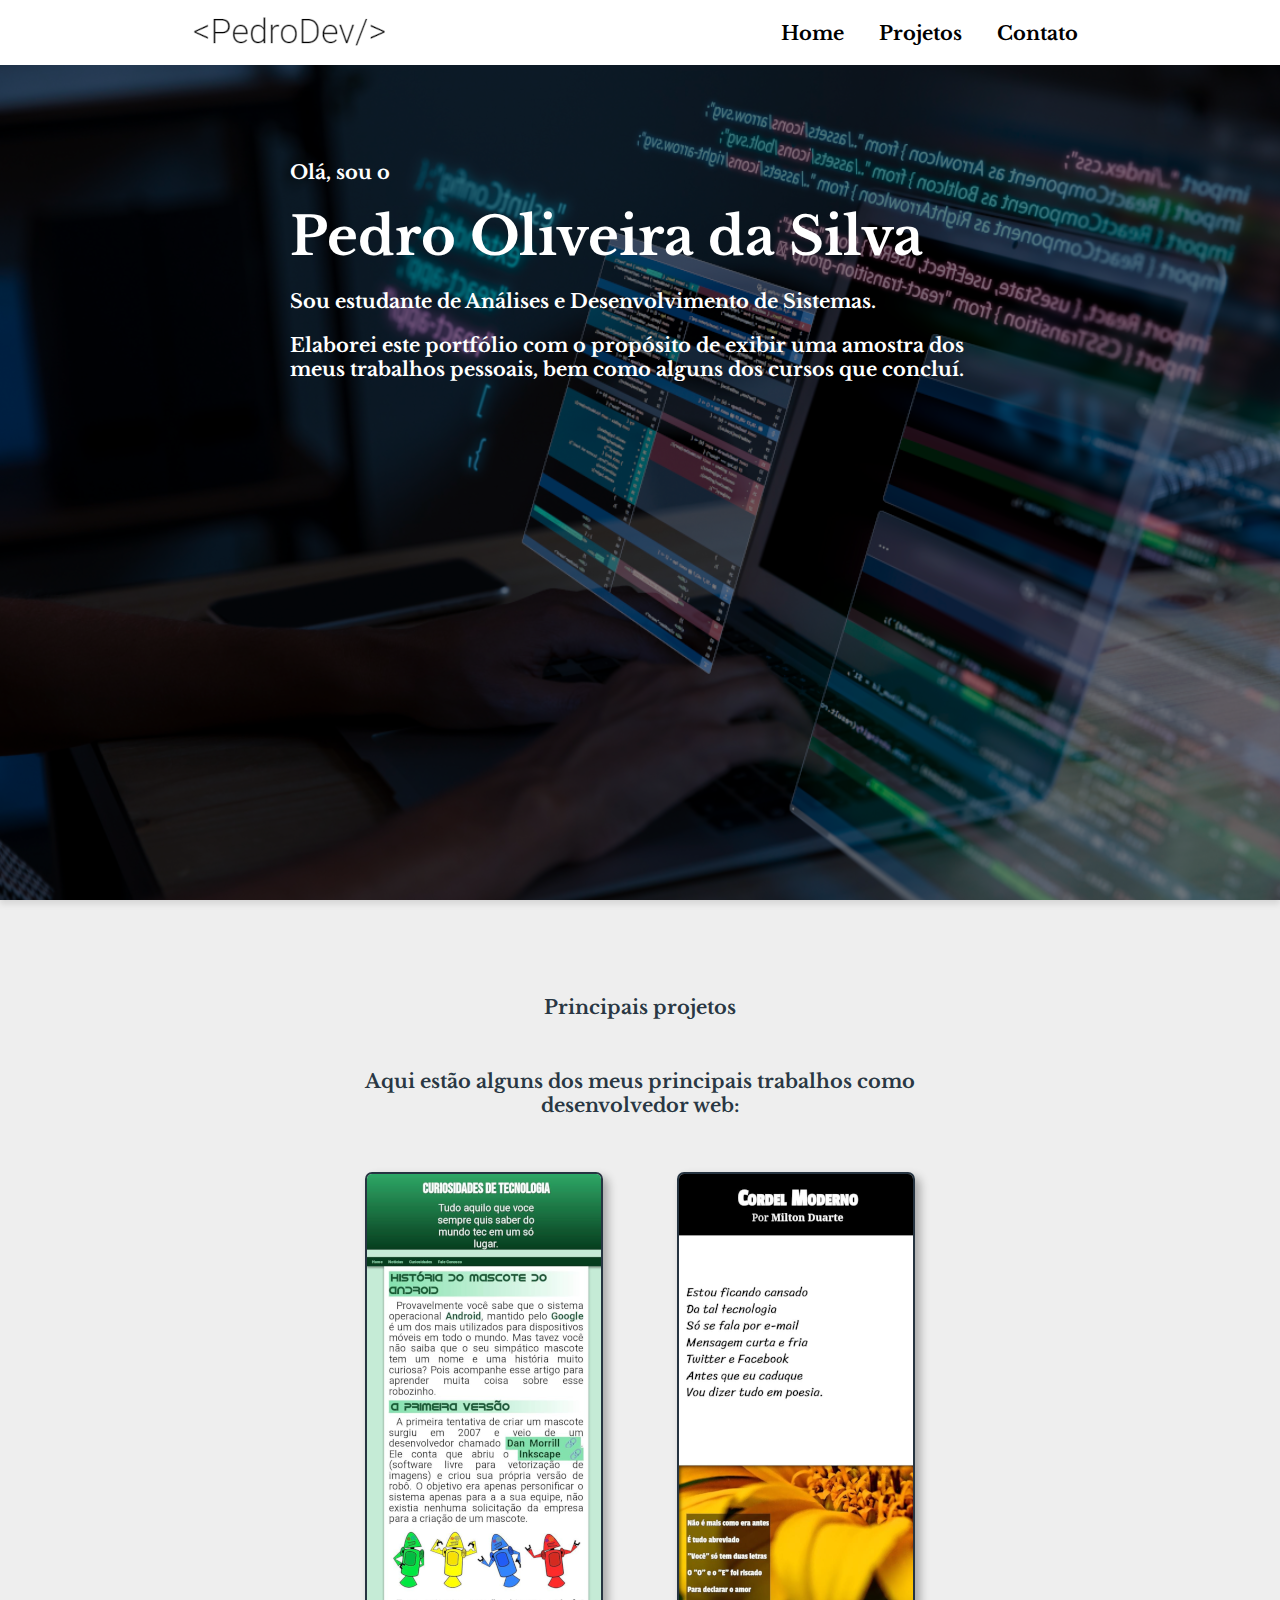
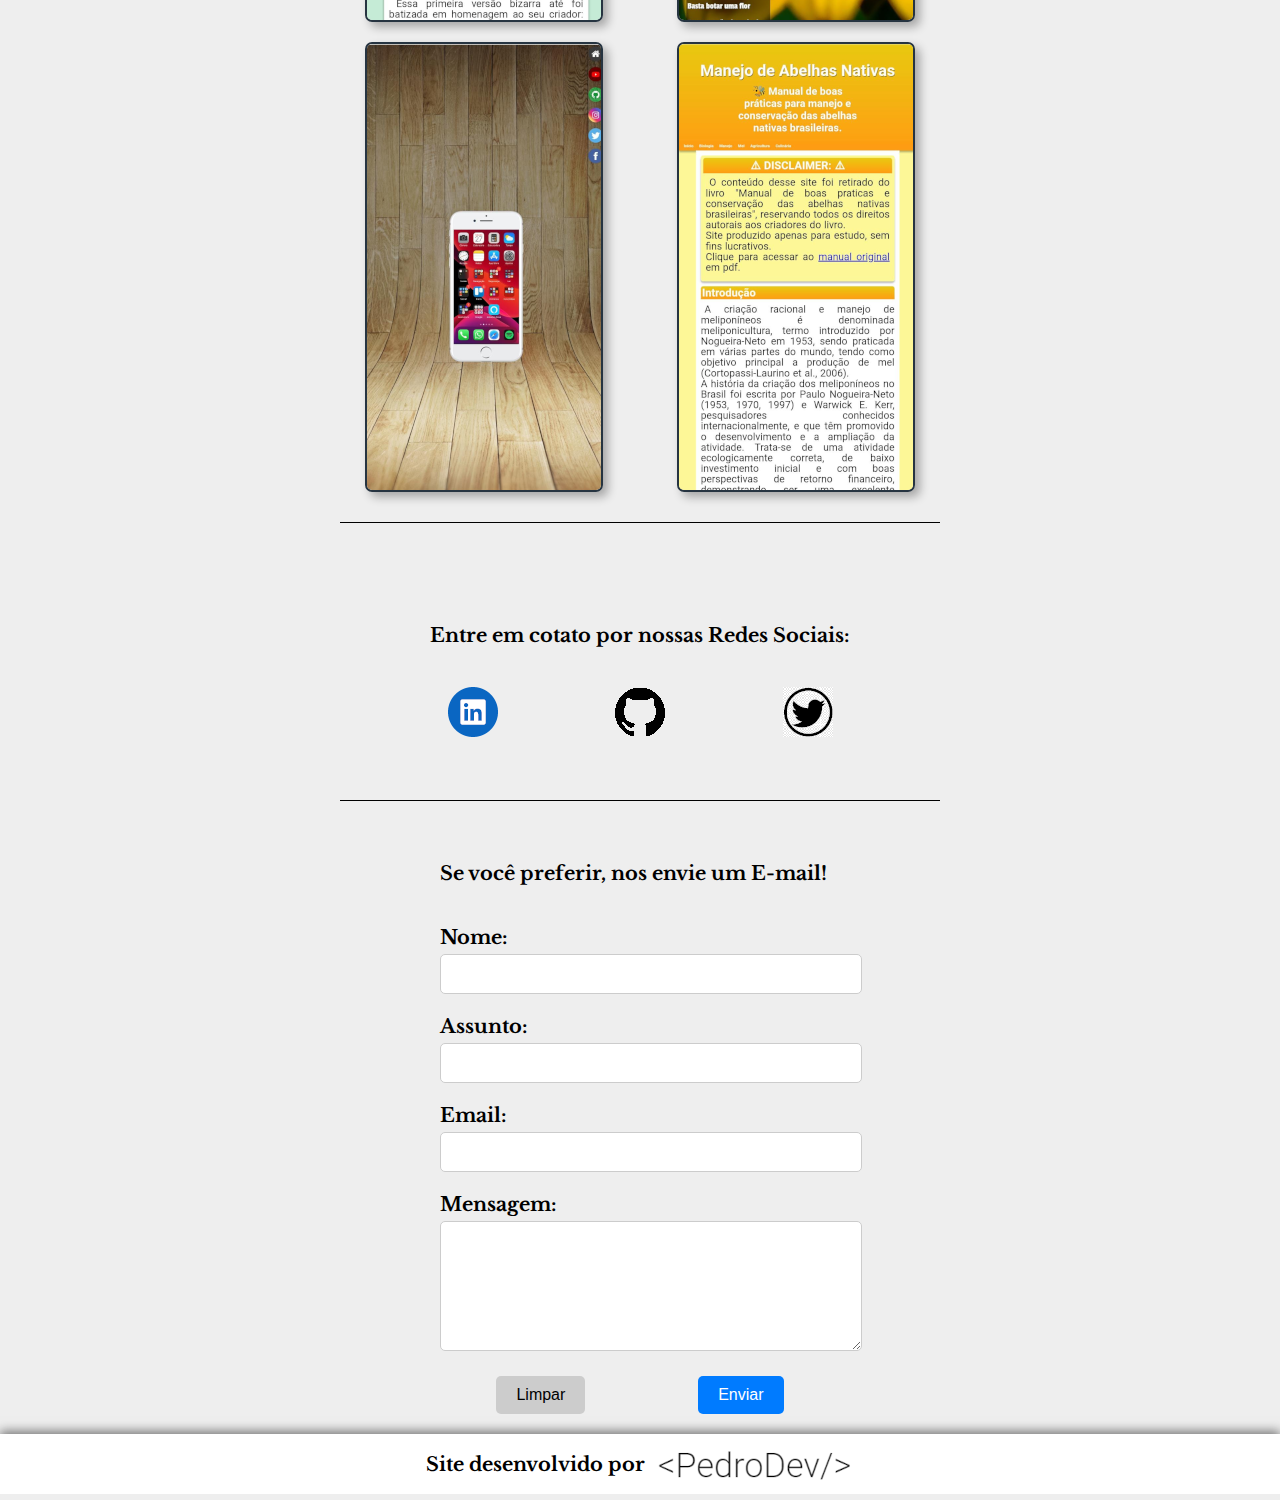
<file: index.html>
<!DOCTYPE html>
<html lang="pt-br">
<head>
    <meta charset="UTF-8">
    <meta name="viewport" content="width=device-width, initial-scale=1.0">
    <link rel="shortcut icon" href="imagens/icon.png" type="image/x-icon">
     <link rel="stylesheet" href="mobile.css">
    <link rel="stylesheet" href="style.css">
    <title>Portifólio Pedro</title>
</head>
<body>
    <header>
        <section id="js-inicio">
            <nav>
                <div id="logo"><a href="#"><img src="imagens/logo.png" alt="Logo PedroDev"></a></div>
                <div id="botoes">
                    <a href="#js-inicio"  class="menu">Home</a>
                    <a href="#espaco-conteudo"  class="menu">Projetos</a>
                    <a href="#espaco-contato"  class="menu">Contato</a>
                </div>
            </nav>
        </section>
    </header>
    <main>
        
        <section class="apresentacao"  id="js-apresentacao" style="background-image: url('imagens/background.png'); background-size: cover; background-position: center; background-color: rgba(0,0,0,0.5);">
            <div class="conteudo-apresentacao">
                <p>Olá, sou o</p>
                <h1>Pedro Oliveira da Silva</h1>
                <p>Sou estudante de Análises e Desenvolvimento de Sistemas.</p>
                <p>Elaborei este portfólio com o propósito de exibir uma amostra dos meus trabalhos pessoais, bem como alguns dos cursos que concluí.</p>
            </div>
        </section>
        <div id="js-conteudo"></div>
        <div id="espaco-conteudo"></div>
        <section class="conteudo" id="js-conteudo">
            <h1>Principais projetos</h1>
            <p>Aqui estão alguns dos meus principais trabalhos como desenvolvedor web:</p>
            <div class="meus-projetos">
                
                <div id="projeto"><a href="https://oliveirapedro91.github.io/projeto-android-2/#" target="_blank"><img src="imagens/projeto-android.png" alt="Projeto android feito pelo curso em vídeo"></a>
                </div>
                <div id="projeto"><a href="https://oliveirapedro91.github.io/projeto-cordel/" target="_blank"><img src="imagens/projeto-cordel.png" alt="Projeto cordel feito pelo Curso em vídeo"></a>
                </div>
                <div id="projeto"><a href="https://oliveirapedro91.github.io/Projeto-Social/"  target="_blank"><img src="imagens/projeto-social.png" alt="Projeto de telas de redes sociais feito pelo Curso em vídeo"></a>
                </div>
                <div id="projeto"><a href="https://oliveirapedro91.github.io/abelhas/"  target="_blank"><img src="imagens/projeto-abelhas.png" alt="Projeto de minha autoria feito com ensinamentos do Curso em vídeo usando conteúdo do livro: Manual de boas práticas e manejo de abelhas sem ferrão."></a></div>
            </div>
        </section>
        <div class="vazia"></div>
        <div id="espaco-contato"></div>
        <section class="js-contato" id="js-contato">
            <h1>Entre em cotato por nossas Redes Sociais:</h1>
            <div class="redes-sociais">
                <!-- Likedin -->
                <a href="https://www.linkedin.com/in/pedro-oliveira-da-silva-46207953/" target="_blank"><img src="imagens/linkedin.png" alt="Linkedin"></a>
                <!-- GitHub -->
                <a href="https://github.com/OliveiraPedro91" target="_blank"><img src="imagens/github.png" alt="github"></a>
                <!-- Twiiter -->
                <a href="https://twitter.com/posbds"><img src="imagens/twitter.png" alt="Twitter"></a>
             </div>
             <br>
             <br>
             <div class="vazia"></div>
             <div class="container">
                <h2>Se você preferir, nos envie um E-mail!</h2>
                <form action="https://formsubmit.co/pedrooliveira131@gmail.com" method="POST">
                    
                    <div class="form-group"><input type="hidden" name="_next" value="https://oliveirapedro91.github.io/pedro-portifolio/"></div>
                    <div class="form-group">
                        <label for="nome">Nome:</label>
                        <input type="text" id="nome" name="nome" required>
                    </div>
        
                    <div class="form-group">
                        <label for="assunto">Assunto:</label>
                        <input type="text" id="assunto" name="assunto" required>
                    </div>
        
                    <div class="form-group">
                        <label for="email">Email:</label>
                        <input type="email" id="email" name="email" required>
                    </div>
        
                    <div class="form-group">
                        <label for="mensagem">Mensagem:</label>
                        <textarea id="mensagem" name="mensagem" rows="6" required></textarea>
                    </div>
        
                    <div class="button-container">
                        <button type="reset">Limpar</button>
                        <button type="submit">Enviar</button>
                    </div>
                </form>
            </div>
        </section>
    </main>
    <footer>
        <p>Site desenvolvido por </p><img src="imagens/logo.png" alt="Logo PedroDev">
    </footer>
</body>
</html
</file>
<file: mobile.css>
/* CSS para Smarthphones */
@charset "UTF-8";
@media  screen and (max-width: 500px) {
    nav{
        padding-bottom: 10px;
        display: flex;
        flex-direction: column;
    }
    nav > div#logo {
        padding: 0px;
    }
    nav > div#botoes{
        width: 90%;
        text-align: center;
        padding-bottom: 1px;
        display: flex;
        flex-direction: column;
    }
    div#espaco-mobile{
        display: none;
    }
    section.apresentacao{
        text-align: justify;
        height: 100vh;
        display: block;
        flex-direction: column;
        align-items: flex-start;
    }
    section.apresentacao h1{
        font-size: 1.9rem;
        font-weight: bolder;
    }
    section.apresentacao p{
        font-size: 0.9rem;
        font-weight: normal;
    }
    div.vazia{
        max-width: 450px;
    }

}
</file>
<file: style.css>
@charset "UTF-8";
@import url('https://fonts.googleapis.com/css2?family=Libre+Baskerville:wght@400;700&display=swap');
*{
    margin: 0;
    padding: 0;
    font-size: 1.1rem;
}
html{
    font-family: 'Libre Baskerville', serif;
    font-weight: bold;
    background-color: #eee;
    scroll-behavior: smooth;
}
#logo{
    padding: 3px;
}
nav{
    position: fixed;
    width: 100%;
    background-color: white;
    font-size: 1.1rem;
    display: flex;
    justify-content: space-around;
    align-items: center;
}
a.menu{
    padding: 10px;
    text-decoration: none;
    color: black;
    border-radius: 20px;
    margin-left: 5px;
    margin-right: 5px;
}
a.menu:hover{
    background-color: rgba(13, 29, 44, 0.89);
    color: white;
    font-weight: bolder;
}
div#espaco-mobile{
    display: none;
}
section.apresentacao{
    /* tamanho da apresentação */
    width: 100%;
    height: 100vh;
    /* Parametros da foto de fundo */
    background-blend-mode: color;
    background-attachment: fixed;
    box-shadow: 0px 4px 6px rgba(0, 0, 0, 0.1);
}
    /* Textos */
div.conteudo-apresentacao{
    max-width: 720px;
    margin: auto;
    padding-top: 150px;
    height: 50vh;
    color: white;
}
div.conteudo-apresentacao h1 {
    font-size: 3rem;
    padding: 10px;
}
div.conteudo-apresentacao p{
    font-size: 1.1rem;
    padding: 10px;
}
/* inicio da section conteúdo */
/* Toda section conteúdo */
div#espaco-conteudo{
    height: 70px;
}
section.conteudo{
    color: rgba(13, 29, 44, 0.89);
    max-width: 720px;
    margin: auto;
    text-align: center;
}
/* Instrução para o H1 do conteúdo */
section.conteudo h1{
    padding: 25px;
}
/* Instrução para o P do conteúdo */
section.conteudo p{
    padding: 25px;
}
/* Divs onde ficam os cards com os Cards com os sites */
div.meus-projetos{
    max-width: 720px;
    display: flex;
    flex-wrap: wrap;
    justify-content: space-evenly;
    padding: 20px;
}
/* Cards de conteúdos com os sites */
div#projeto{
    width: 238px;
    height: 450px;
    border: solid 2px rgba(13, 29, 44, 0.89);
    box-shadow: 5px 5px 10px rgba(0, 0, 0, 0.3);
    border-radius: 7px;
    margin: 10px;
    box-sizing: border-box;
    overflow: hidden;
}
div#projeto:hover{
    text-decoration: none;
    box-shadow: 5px 5px 10px rgba(0, 0, 0, 0.7);
}
div.vazia{
    margin: auto;
    width: 600px;
    border-top: 1px solid black;
}
div#espaco-contato{
    height: 70px;
}
.contato{
    margin: auto;
    width: 720px;
    border-top: 1px solid black;
}
section.js-contato h1{
    text-align: center;
    padding: 30px;
}
.redes-sociais{
    max-width: 600px;
    margin: auto;
    display: flex;
    justify-content: space-evenly;
}
.redes-sociais a{
    padding: 10px;
}
/* formulário */
.container {
    max-width: 400px;
    margin: 0 auto;
    padding: 20px;
}
h2{
    padding-bottom: 20px;
    padding-top: 40px;
}
.form-group {
    margin-bottom: 20px;
}
label {
    display: block;
    margin-bottom: 5px;
    font-weight: bold;
}

input[type="text"],
input[type="email"],
textarea {
    width: 100%;
    padding: 10px;
    border: 1px solid #ccc;
    border-radius: 5px;
    font-size: 16px;
}

textarea {
    resize: vertical;
}

.button-container {
    display: flex;
    justify-content: space-around;
}

.button-container button {
    padding: 10px 20px;
    border: none;
    border-radius: 5px;
    font-size: 16px;
    cursor: pointer;
}

.button-container button[type="submit"] {
    background-color: #007BFF;
    color: #fff;
}

.button-container button[type="reset"] {
    background-color: #ccc;
    color: #000;
}
footer{
    height: 60px;
    background-color: white;
    box-shadow: 0px -3px 10px rgba(0, 0, 0, 0.5);
    display: flex;
    justify-content: center; 
    align-items: center; 
}
footer img{
    padding-left: 10px;
}
</file>
